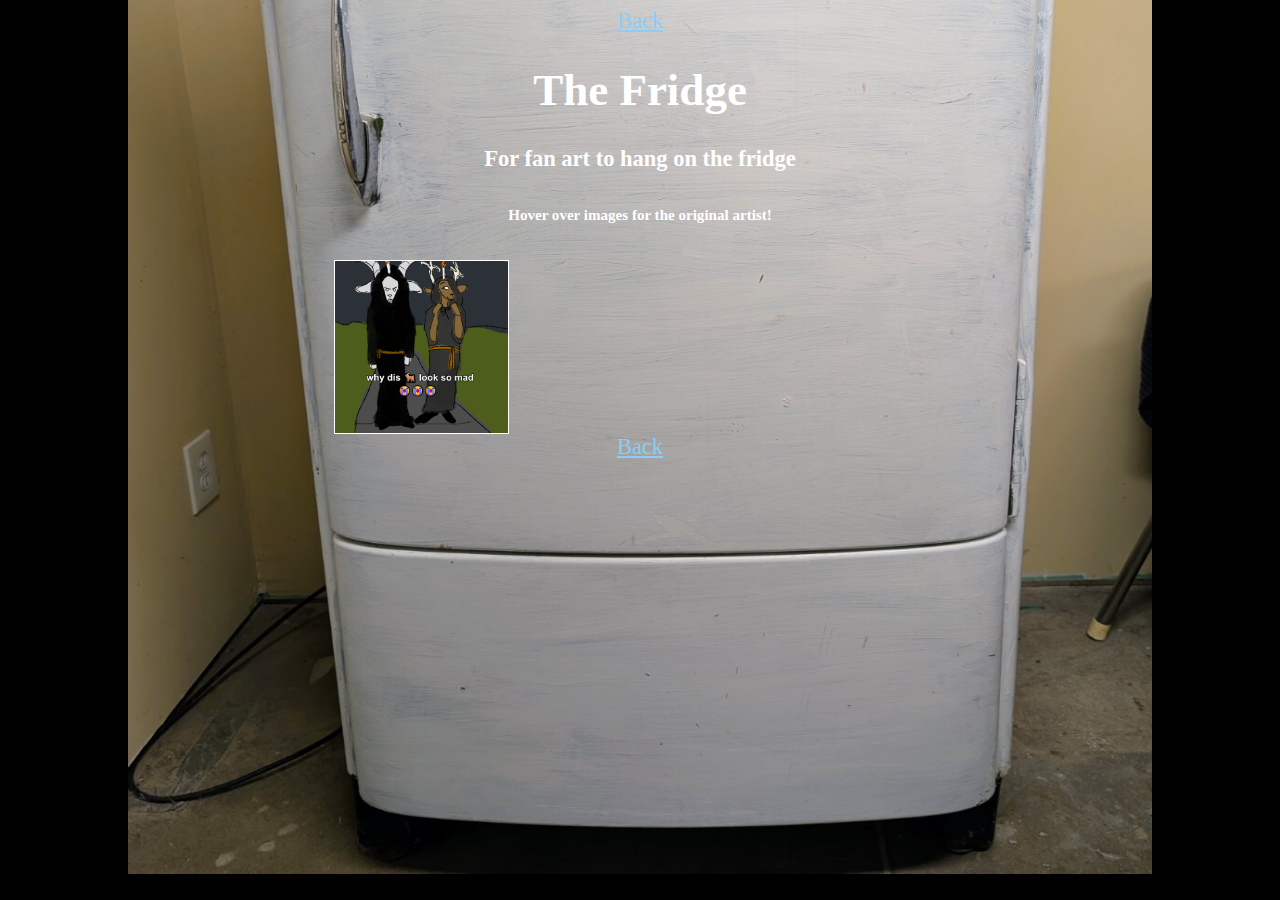
<file: fridge.html>
<!DOCTYPE html>
<html>
  <head>
    <meta charset="UTF-8">
    <meta name="viewport" content="width=device-width, initial-scale=1.0">
    <title>GDX</title>
    <link href="/style.css" rel="stylesheet" type="text/css" media="all">
    <link href="/gallery.css" rel="stylesheet" type="text/css" media="all">
  </head>
  <body class="fridge">
    <div class="header">
      <a href="/index.html">Back</a>

      <h1>The Fridge</h1>
      <h4>For fan art to hang on the fridge</h4>
      <h6>Hover over images for the original artist!</h6>
    </div>

    <section class="gallery">
      <img title="By Adelaide Co." src="/Art/Untitled1242_20260130012733.jpg">
    </section>

    <div class="header">
      <a href="/index.html">Back</a>
    </div>
  </body>
</html>
</file>
<file: style.css>
body {
  background-color: black;
  color: white;
  font-family: 'Lucida Console', 'Times New Roman';
  font-size: 2.5vmin;
}

button {
  background-color: rgb(147, 139, 223);
  border-style: solid;
  border-width: 1px;
  border-radius: 15%;
  border-color: white;
  color: white;
  padding: 10px;
}

button:hover {
  background-color: rgba(147, 139, 223, 0.733);
}

button:active {
  background-color: rgb(167, 160, 231);
}

.homepage {
  background-image: url(/Art/bg.png);
  background-attachment: fixed;
}

.menu {
  background-image: url(/Art/bg.png);
  background-attachment: fixed;
  background-position: center;
  background-repeat: no-repeat;
  background-size: 125vmin 100%;
  padding-bottom: 20px;
}

.header {
  text-align: center;
  margin: auto;
  max-width: 45%;
}

.header h2 {
  font-size: calc(5px + 1vw);
}

.header h3 {
  font-size: calc(2px + 0.9vw);
}

#logo {
  min-width: 200px;
  min-height: 100px;
  max-width: 25vw;
  max-height: 25vw;
}

#group-photo {
  display: block;
  position: static;
  margin: auto;
  min-width: 325px;
  max-width: 60%;
  max-height: 60%;
}

.bar {
  background-color: rgba(134, 172, 243, 0.25);
  border-style: groove;
  border-radius: 10px;
  border-color: rgba(134, 172, 243, 0.5);
  text-align: center;
  margin-left: auto;
  margin-right: auto;
  min-width: 350px;
  max-width: 55%;
  max-height: 55%;
}

.bar ul {
  list-style-type: none;
}

.bar li {
  padding: 2px;
  display: inline;
}

.bios {
  margin: auto;
  min-width: 200px;
  max-width: 60%;
  display: grid;
  grid-template-columns: 1fr 1fr 1fr;
  row-gap: 5px;
  align-content: center;
}

.bio-link {
  background-color: rgb(123, 126, 255);
  display: block;
  align-items: center;
  min-width: 70px;
  min-height: 70px;
  max-width: 8vw;
  height: fit-content;
  padding: 0.5vw;
  border-style: solid;
  border-width: 1px;
  border-color: white;
  font-size: 1vw;
  margin: auto;
}

.bio-link text {
  text-align: center;
}

.bio-link img {
  aspect-ratio: 1;
  min-width: 60px;
  min-height: 60px;
  width: 8vw;
  height: 8vw;
  border-style: solid;
  border-width: 1px;
  border-color: white;
  margin: auto;
  font-size: 1vw;
}

.bio-link:hover {
  border-color: rgb(151, 234, 255);
}

.section-divider {
  color: grey;
  max-width: 25%;
}

.backbtn {
  text-align: center;
  padding: 10px;
}

a {
  color: lightskyblue;
}

a:hover {
  color: lightblue;
}

a:active {
  color: deepskyblue;
}
</file>
<file: gallery.css>
.gallery {
  display: grid;
  grid-template-columns: auto auto auto auto;
  margin-left: auto;
  margin-right: auto;
  max-width: 60%;
  row-gap: 10px;
}

.gallery img {
    margin: auto;
    max-width: 90%;
    max-height: 13.5vw;
    border-style: solid;
    border-width: 1px;
    border-color: white;
}

.fridge {
    background-image: url(/Art/fridge.jpg);
    background-size: 80% 100vw;
    background-repeat: no-repeat;
    background-position: center;
}
</file>
